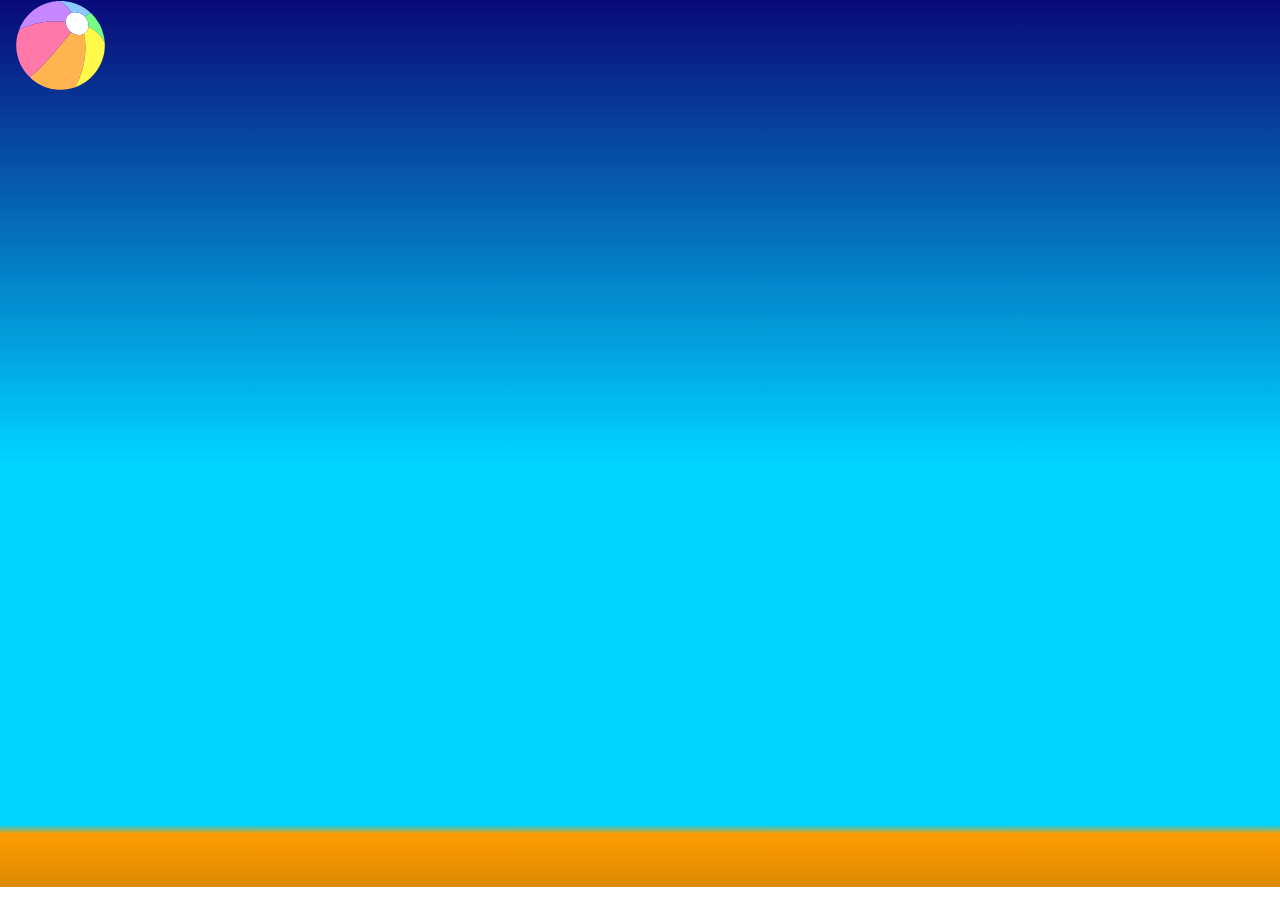
<file: performance_exercise/index.html>
<!DOCTYPE html>
<html lang="en">
  <head>
    <meta charset="UTF-8" />
    <meta name="viewport" content="width=device-width, initial-scale=1.0" />
    <meta http-equiv="X-UA-Compatible" content="ie=edge" />
    <title>Beachball</title>
    <link rel="stylesheet" href="styles.css" />
  </head>
  <body>
    <div id="box">
      <div class="container">
        <div class="ball"></div>
      </div>
    </div>
  </body>
</html>
</file>
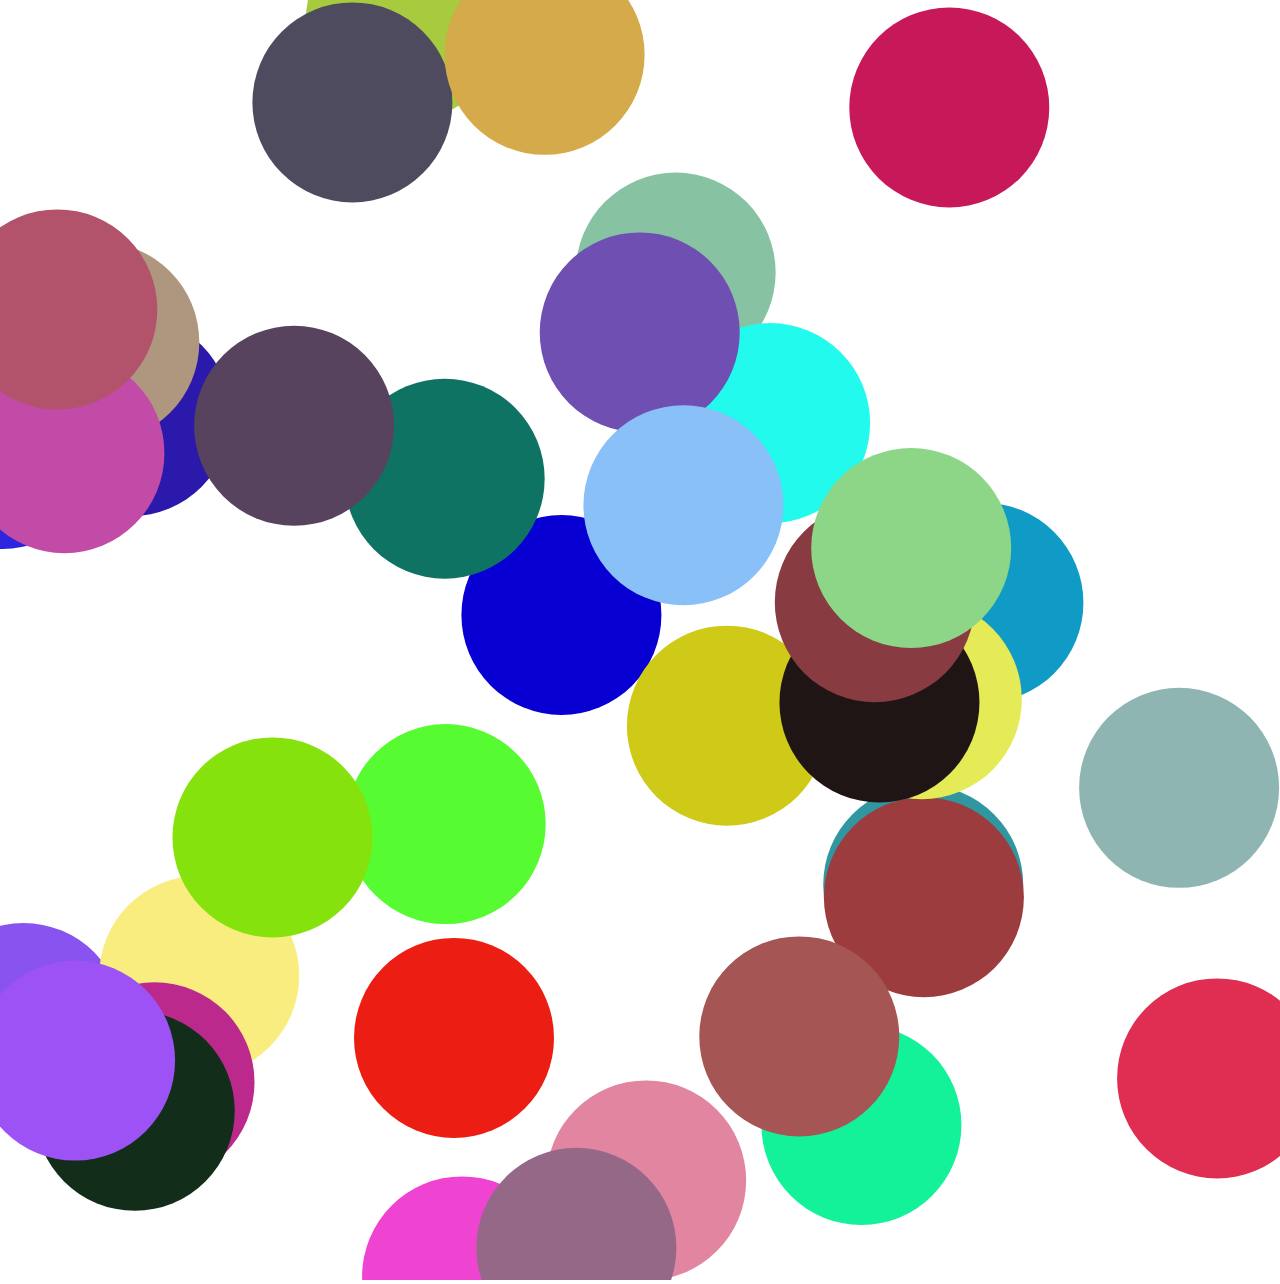
<file: 09-03_svg_circles/circles.html>
<!DOCTYPE html>
<html lang="en">
  <head>
    <meta charset="UTF-8" />
    <meta name="viewport" content="width=device-width, initial-scale=1.0" />
    <title>Document</title>
  </head>
  <body></body>
</html>
<!DOCTYPE html>
<html lang="en">
  <head>
    <meta charset="UTF-8" />
    <meta name="viewport" content="width=device-width, initial-scale=1.0" />
    <title>Boxes</title>
    <link rel="stylesheet" href="circles.css" />
  </head>
  <body>
    <!-- <svg id="balloons" viewBox="0 0 5000 10000"></svg> -->

    <svg viewBox="0 0 640 640">
      <g id="circles"></g>
    </svg>

    <!-- <div id="box"></div> -->
    <!-- <div>
      
       
        <svg viewBox="0 0 100 100"> </svg>
        <svg viewBox="0 0 100 100"></svg>
        <svg viewBox="0 0 100 100"></svg>
        <svg viewBox="0 0 100 100"></svg>
        <svg viewBox="0 0 100 100"></svg>
        <svg viewBox="0 0 100 100">

         
        </svg>
      <div> -->
    <!-- <div class="new"></div> -->

    <!-- <template id="box">
      <svg viewBox="0 0 100 100"></svg>
    </template> -->
    <script src="circles.js"></script>
  </body>
</html>
</file>
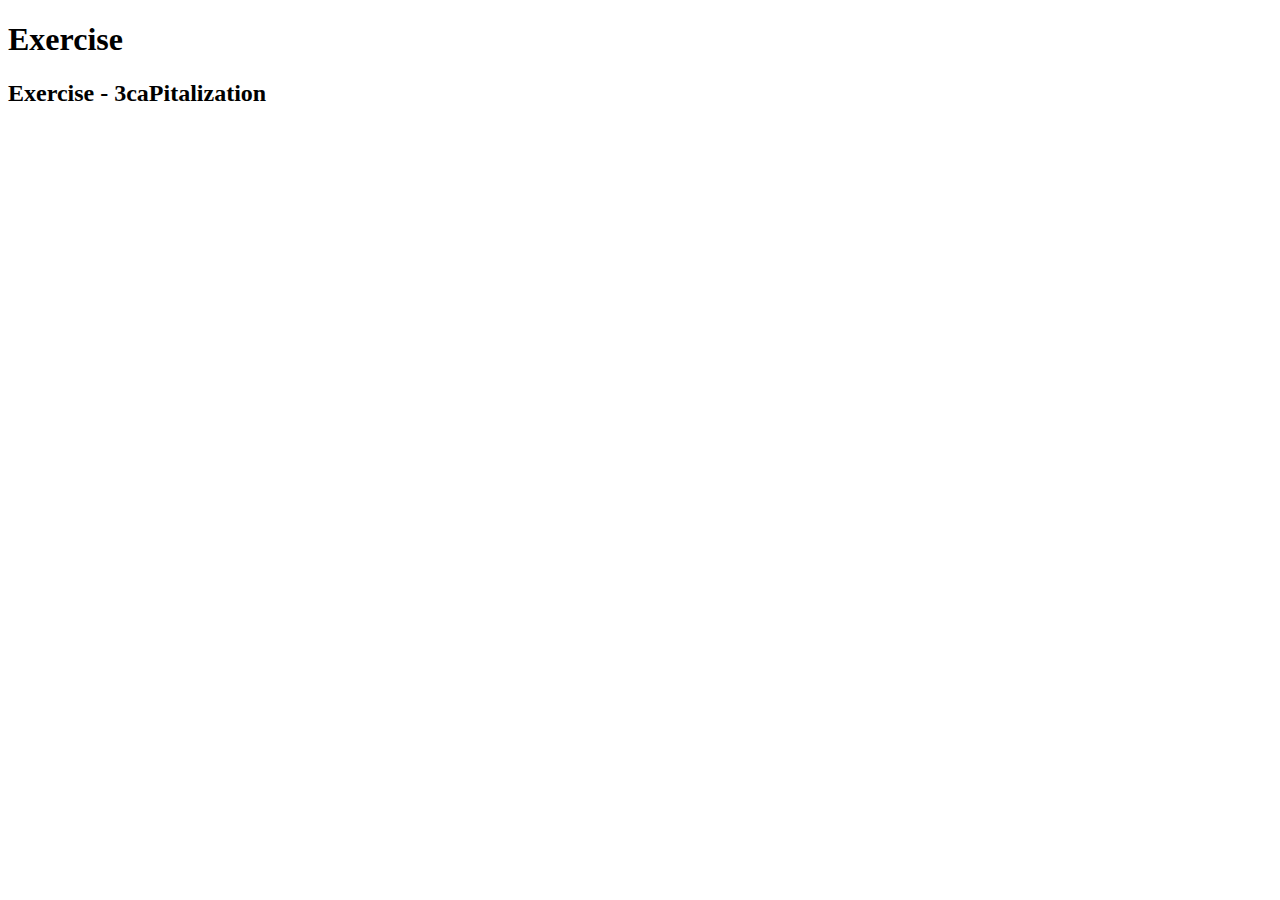
<file: 3caPitalization/capitalization3.html>
<!DOCTYPE html>
<html lang="en">
  <head>
    <meta charset="UTF-8" />
    <meta name="viewport" content="width=device-width, initial-scale=1.0" />
    <meta http-equiv="X-UA-Compatible" content="ie=edge" />
    <title>Exercise - 3caPitalization</title>
    <meta name="robots" content="noindex" />
  </head>

  <body>
    <header class="hero">
      <h1>Exercise</h1>
      <h2>Exercise - 3caPitalization</h2>
    </header>
    <main></main>

    <script src="capitalization3.js"></script>
  </body>
</html>
</file>
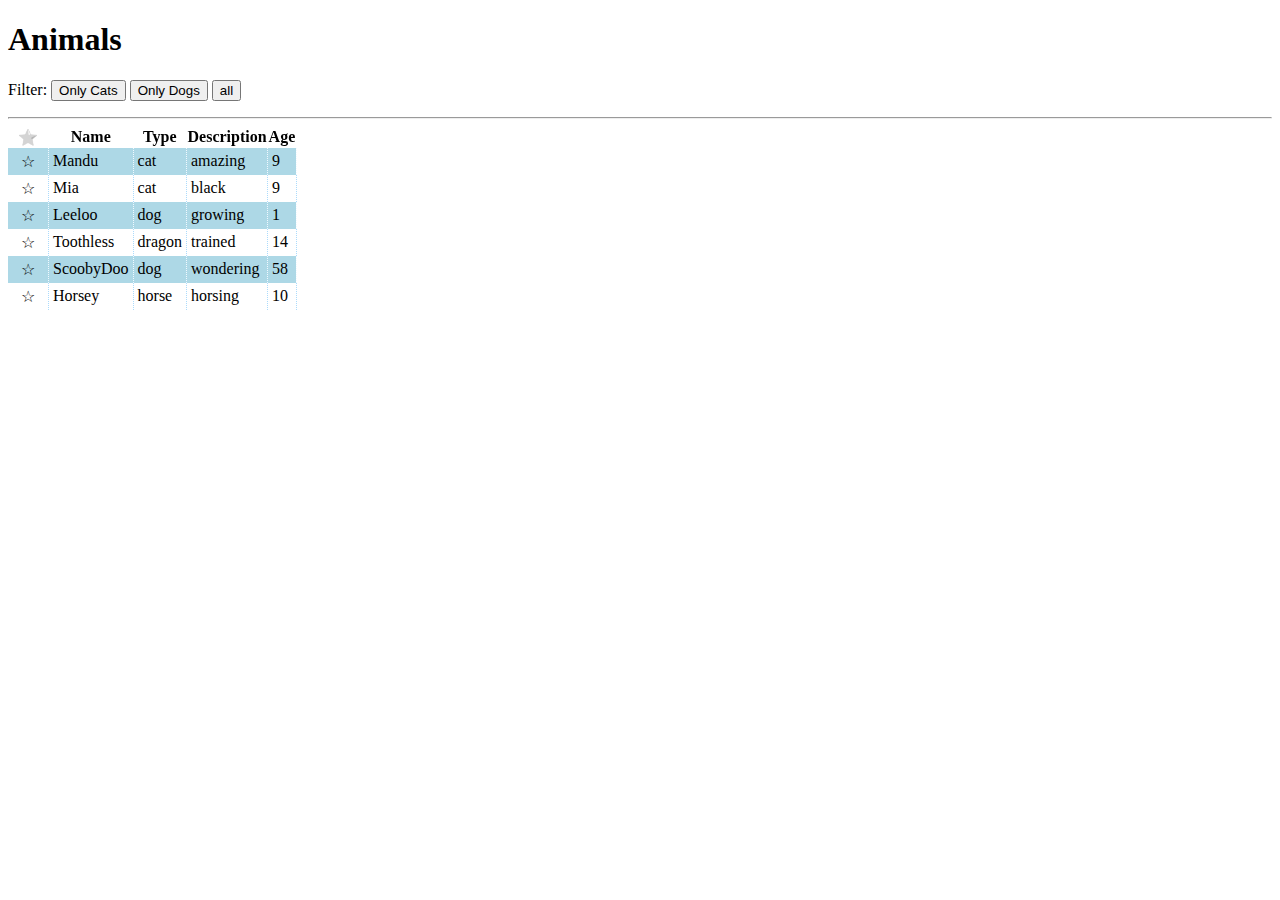
<file: animalstars/animalstars.html>
<!DOCTYPE html>
<html lang="en">
  <head>
    <meta charset="UTF-8" />
    <meta name="viewport" content="width=device-width, initial-scale=1.0" />
    <meta http-equiv="X-UA-Compatible" content="ie=edge" />
    <title>Animalbase</title>
    <link rel="stylesheet" href="animalstars.css" />
  </head>
  <body>
    <h1>Animals</h1>
    <p>
      Filter:
      <button class="filter" data-action="filter" data-filter="cat">Only Cats</button>
      <button class="filter" data-action="filter" data-filter="dog">Only Dogs</button>
      <button class="filter" data-action="filter" data-filter="*">all</button>
    </p>

    <hr />

    <table id="list">
      <thead>
        <tr id="sorting">
          <th data-action="sort" data-sort-direction="asc" data-sort="star">⭐</th>
          <th data-action="sort" data-sort-direction="asc" data-sort="name">Name</th>
          <th data-action="sort" data-sort-direction="asc" data-sort="type">Type</th>
          <th data-action="sort" data-sort-direction="asc" data-sort="desc">Description</th>
          <th data-action="sort" data-sort-direction="asc" data-sort="age">Age</th>
          <th></th>
        </tr>
      </thead>
      <tbody>
        <!-- animal template will be copied and inserted here -->
      </tbody>
    </table>

    <template id="animal">
      <tr>
        <td data-field="star">⭐</td>
        <td data-field="name">NAME</td>
        <td data-field="type">TYPE</td>
        <td data-field="desc">DESCRIPTION</td>
        <td data-field="age">AGE</td>
      </tr>
    </template>


    <script src="animalstars.js"></script>
  </body>
</html>
</file>
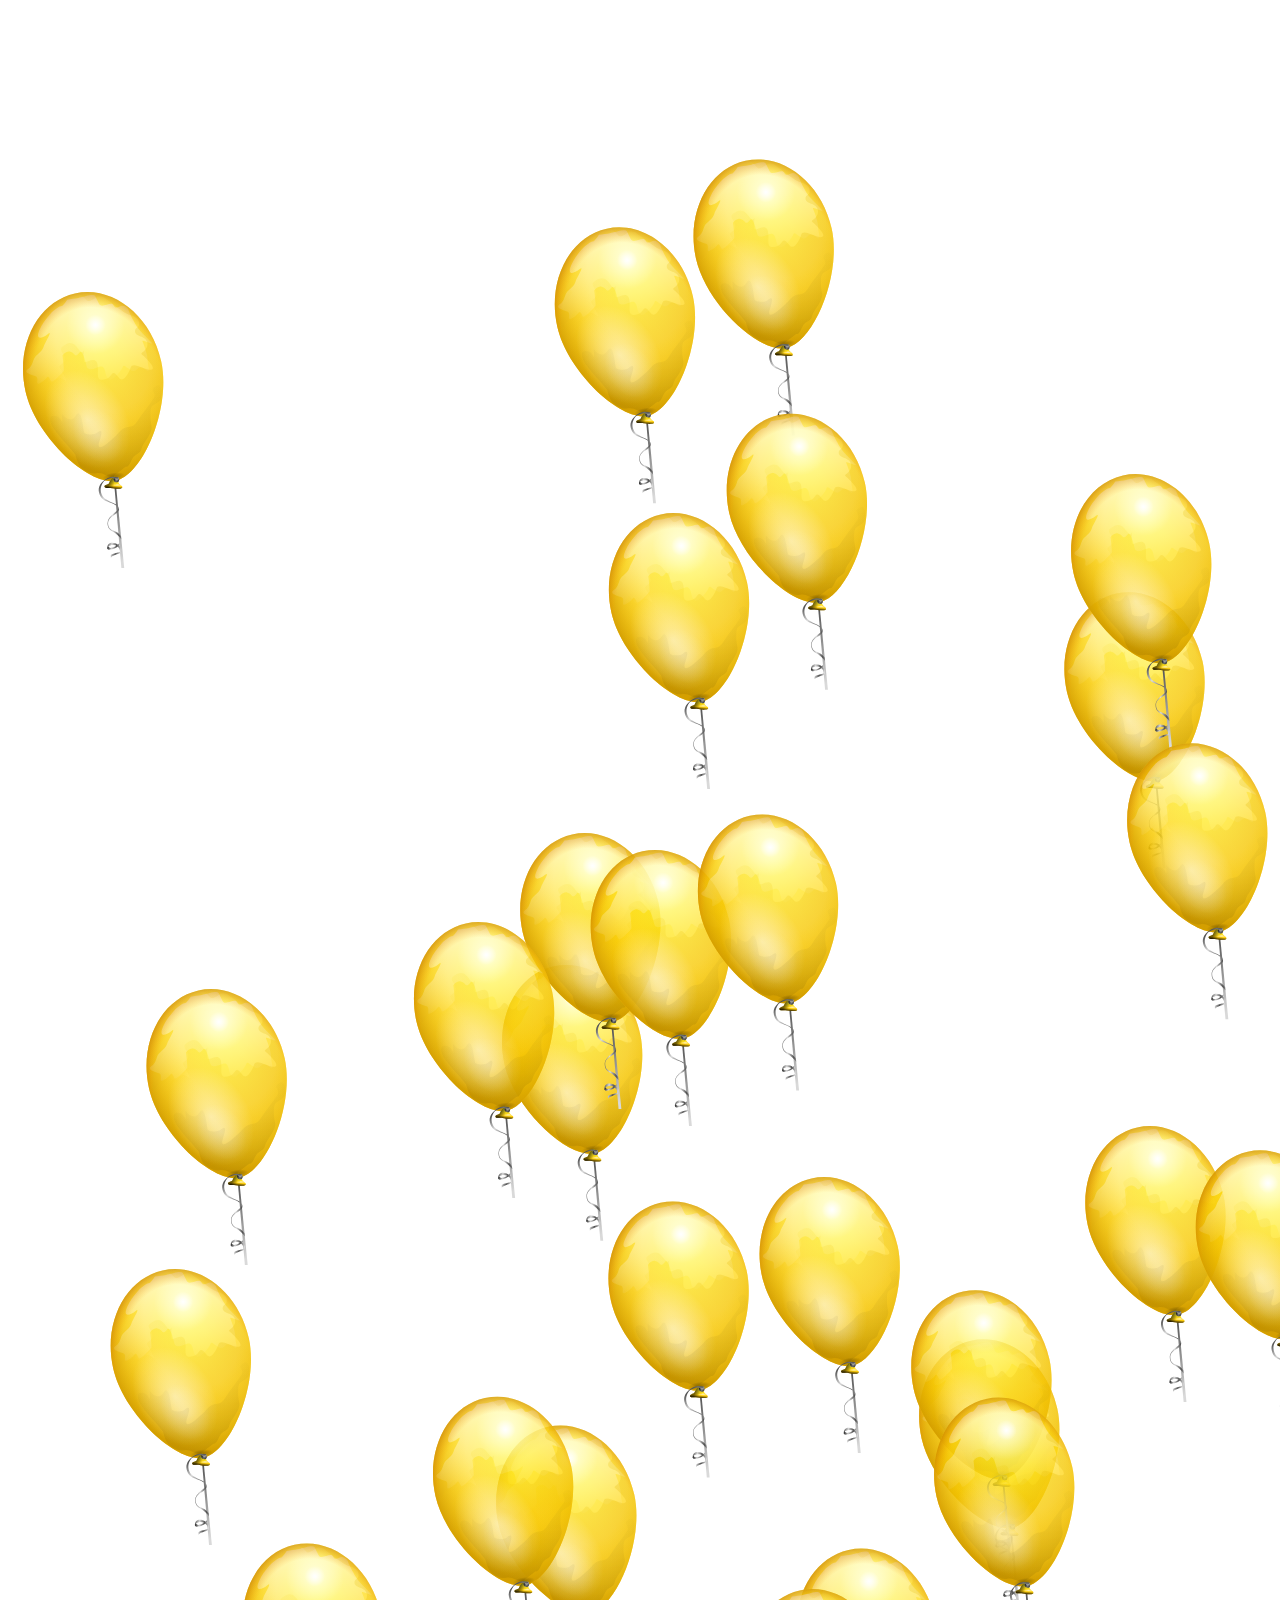
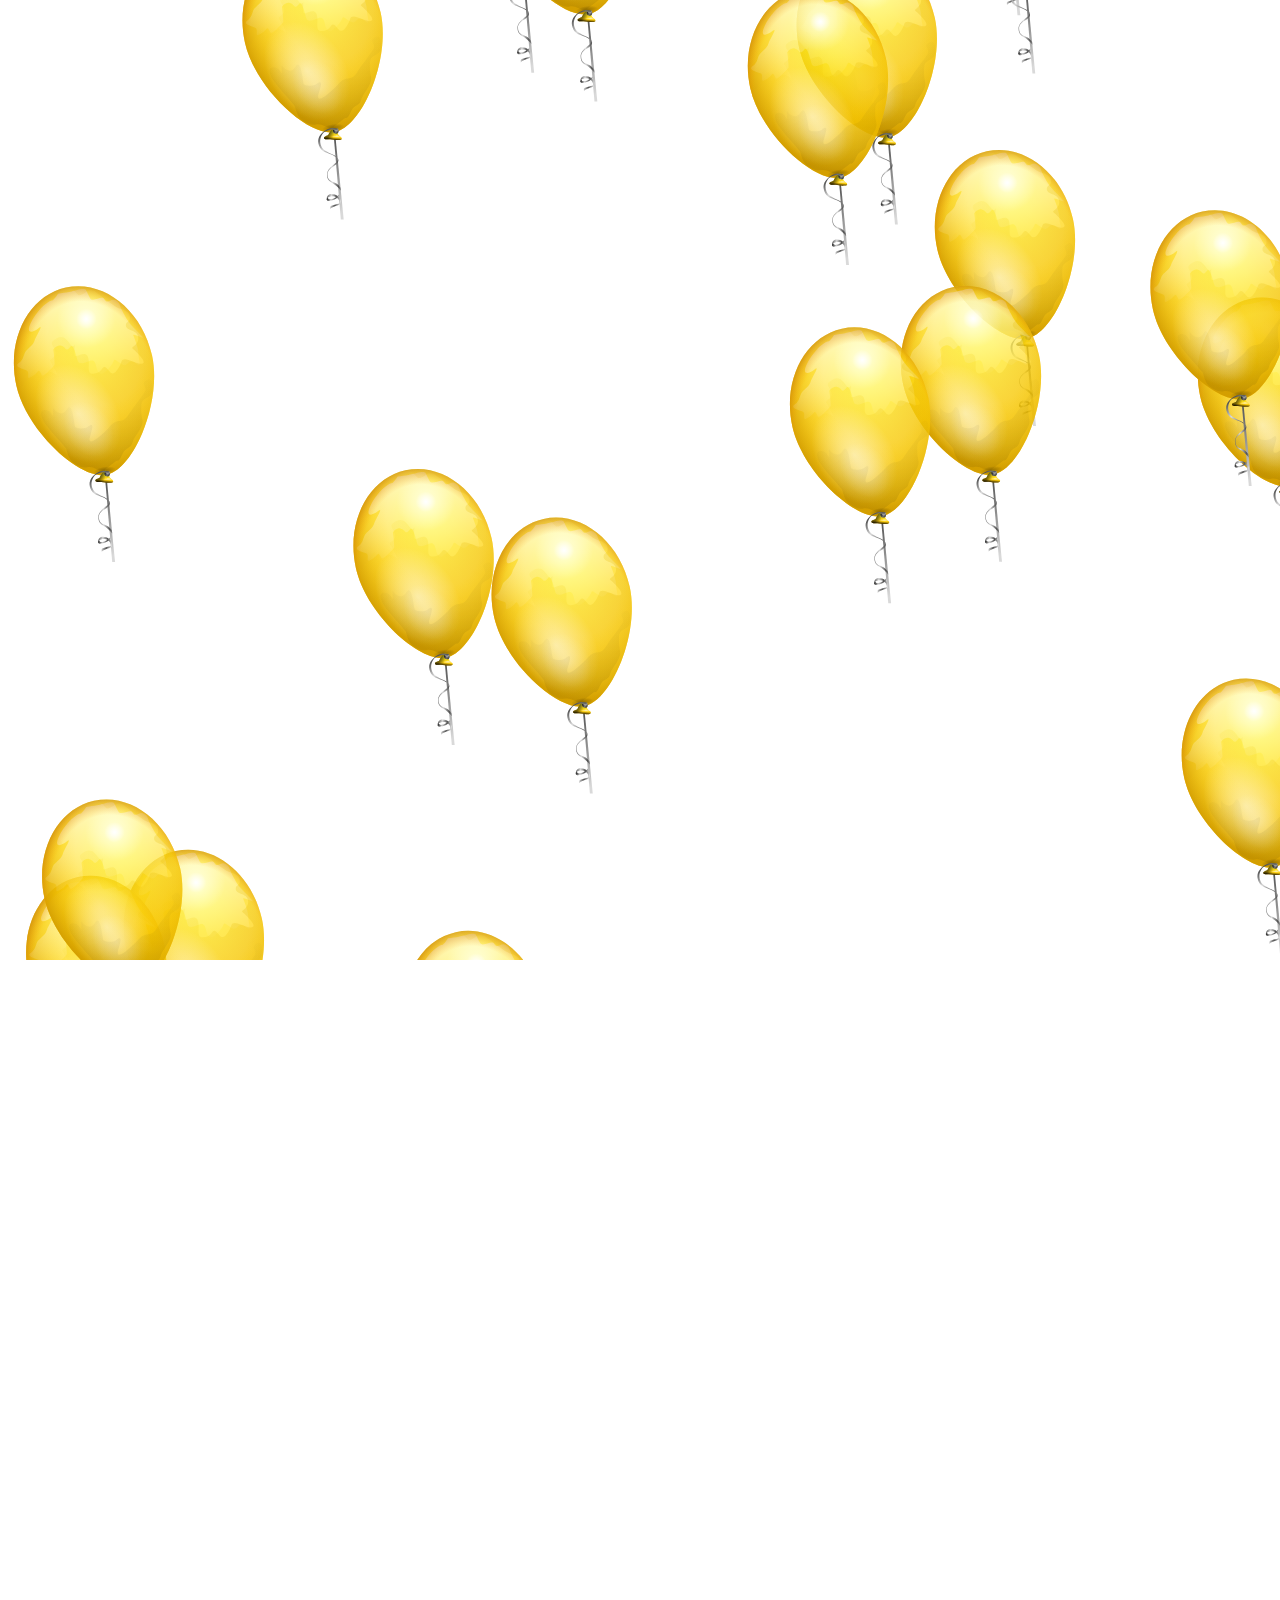
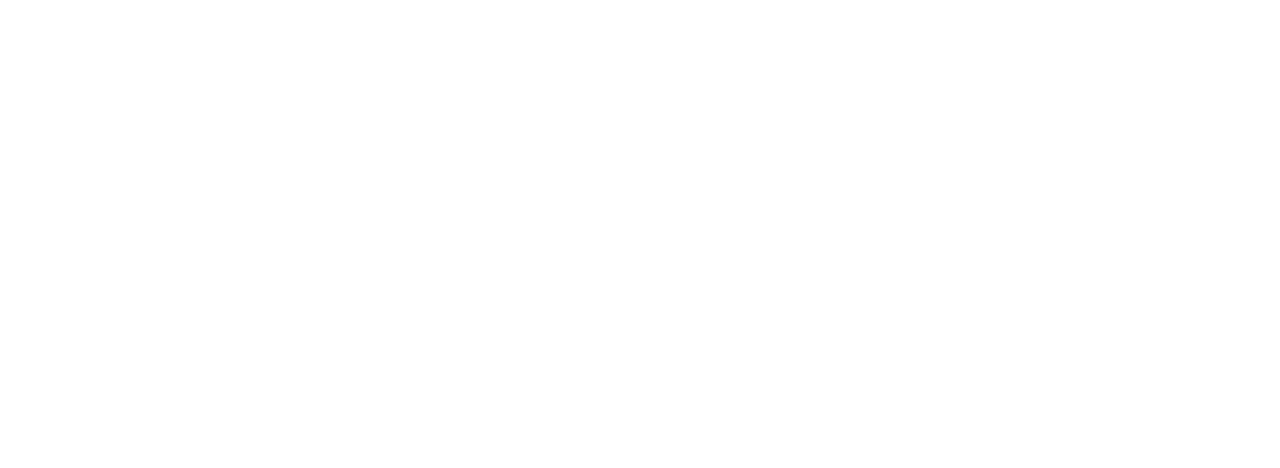
<file: balloons/balloons.html>
<!DOCTYPE html>
<html lang="en">
  <head>
    <meta charset="UTF-8" />
    <meta name="viewport" content="width=device-width, initial-scale=1.0" />
    <title>Balloons</title>
    <link rel="stylesheet" href="balloons.css" />
  </head>
  <body>
    <svg id="balloons" viewBox="0 0 5000 10000"></svg>

    <div id="balloon"></div>

    <script src="balloons.js"></script>
  </body>
</html>
</file>
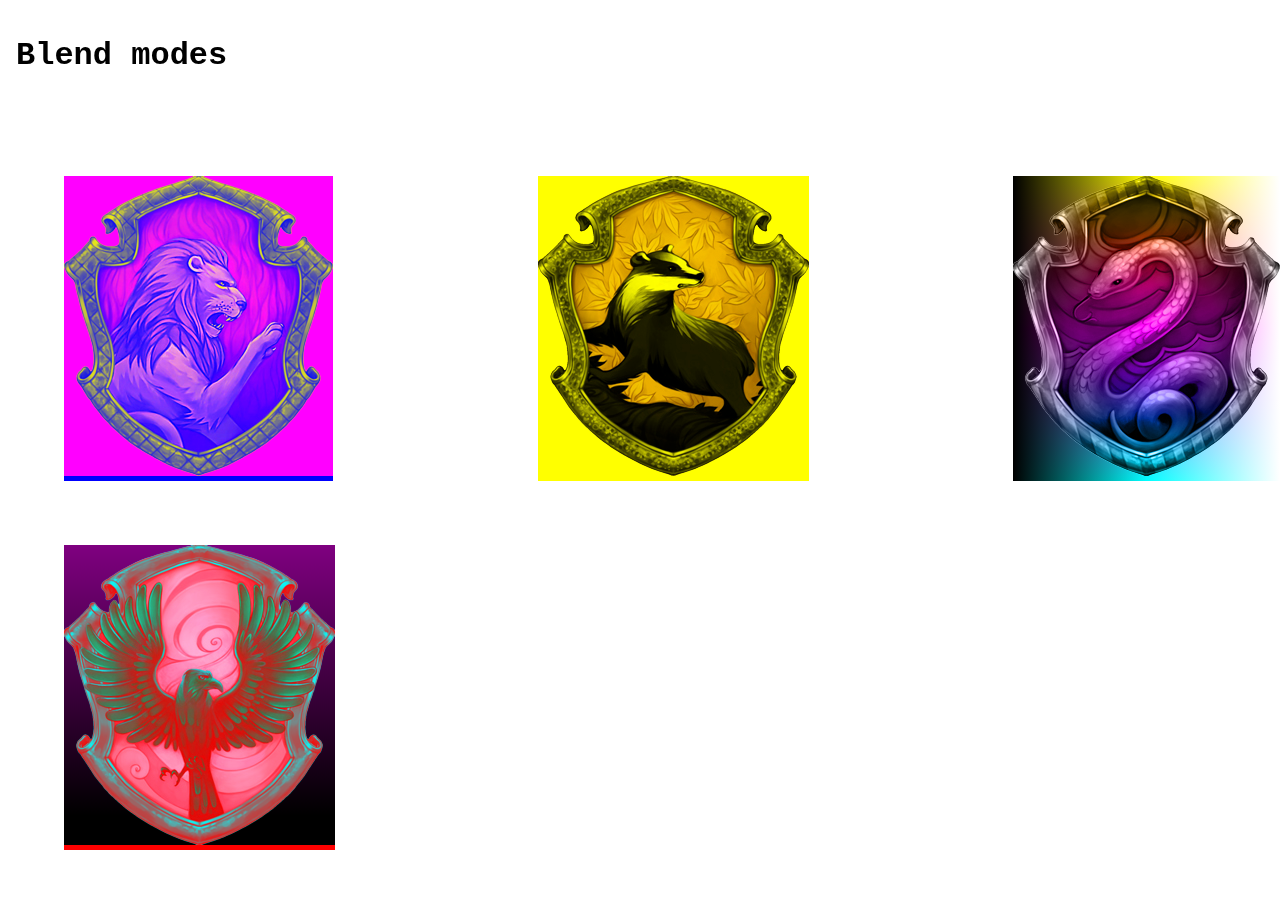
<file: blend-mode/blend.html>
<!DOCTYPE html>
<html lang="en">
  <head>
    <meta charset="UTF-8" />
    <meta name="viewport" content="width=device-width, initial-scale=1.0" />
    <meta http-equiv="X-UA-Compatible" content="ie=edge" />
    <meta name="robots" content="noindex" />
    <link rel="stylesheet" href="style.css" />
  </head>
  <body>
    <main>
      <header class="header">
        <h1>Blend modes</h1>
      </header>
      <section class="">
        <div class="gryffindor">
          <img src="assets/Gryffindor.png" />
        </div>
        <div class="hufflepuff">
          <img src="assets/Hufflepuff.png" />
        </div>
        <div class="slytherin">
          <img src="assets/Slytherin.png" />
        </div>
        <div class="ravenclaw">
          <img src="assets/Ravenclaw.png" />
        </div>
      </section>
    </main>
  </body>
</html>
</file>
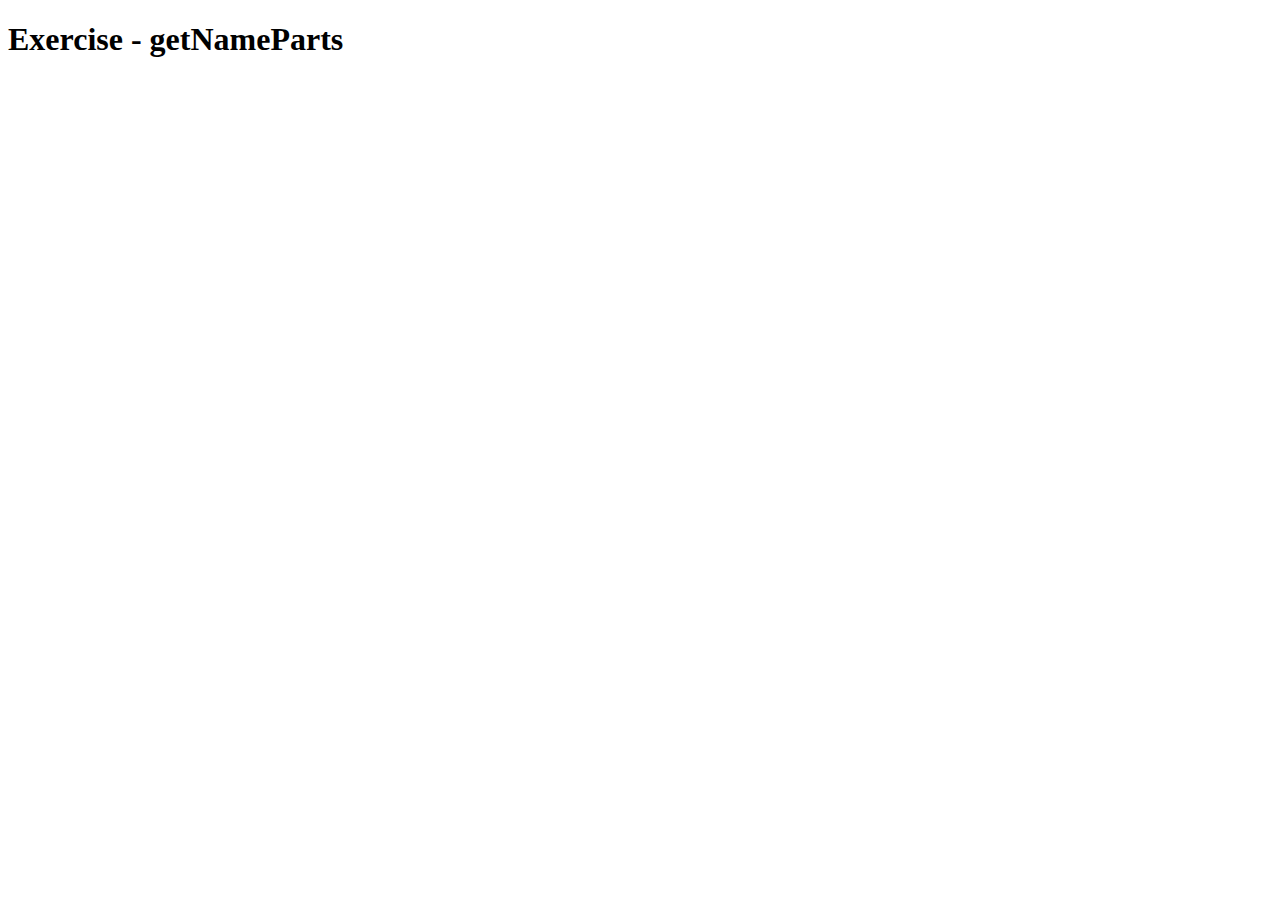
<file: getNameParts/get_name_parts.html>
<!DOCTYPE html>
<html lang="en">
  <head>
    <meta charset="UTF-8" />
    <meta name="viewport" content="width=device-width, initial-scale=1.0" />
    <meta http-equiv="X-UA-Compatible" content="ie=edge" />
    <title>Exercise - getNameParts</title>
    <meta name="robots" content="noindex" />
  </head>

  <body>
    <header class="">
      <h1>Exercise - getNameParts</h1>
    </header>
    <main>
      <article></article>
    </main>

    <script src="get_name_parts.js"></script>
  </body>
</html>
</file>
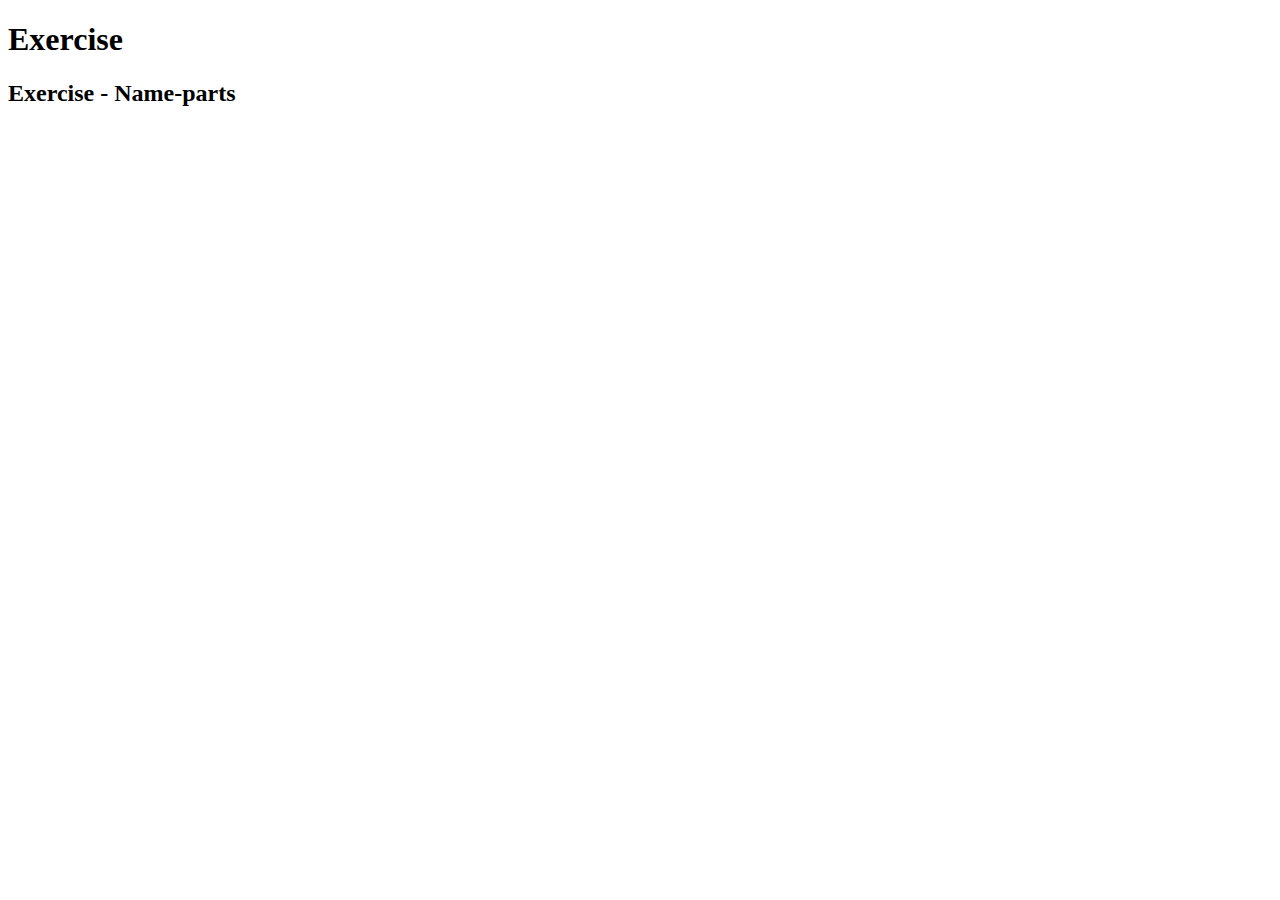
<file: name_parts/name_parts.html>
<!DOCTYPE html>
<html lang="en">
  <head>
    <meta charset="UTF-8" />
    <meta name="viewport" content="width=device-width, initial-scale=1.0" />
    <meta http-equiv="X-UA-Compatible" content="ie=edge" />
    <title>Exercise - Name-parts</title>
    <meta name="robots" content="noindex" />
    <!-- <link rel="stylesheet" href="style.css" /> -->
  </head>

  <body>
    <header class="hero">
      <h1>Exercise</h1>
      <h2>Exercise - Name-parts</h2>
    </header>
    <main>
      <article></article>
    </main>

    <script src="name_parts.js"></script>
  </body>
</html>
</file>
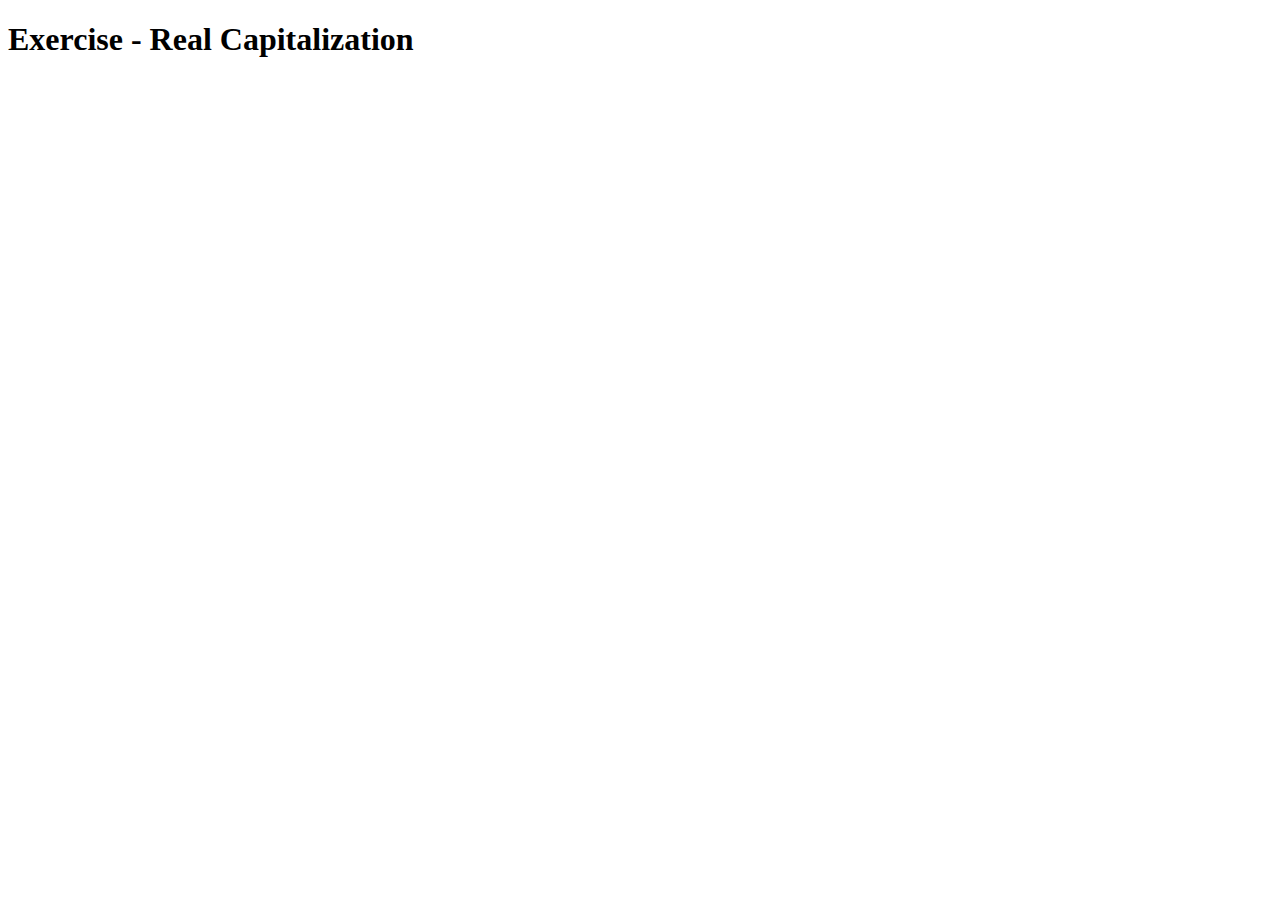
<file: real_capitalization/capitalization.html>
<!DOCTYPE html>
<html lang="en">
  <head>
    <meta charset="UTF-8" />
    <meta name="viewport" content="width=device-width, initial-scale=1.0" />
    <meta http-equiv="X-UA-Compatible" content="ie=edge" />
    <title>Exercise - Real Capitalizatio</title>
    <meta name="robots" content="noindex" />
  </head>

  <body>
    <header class="">
      <h1>Exercise - Real Capitalization</h1>
    </header>
    <main></main>

    <script src="capitalization.js"></script>
  </body>
</html>
</file>
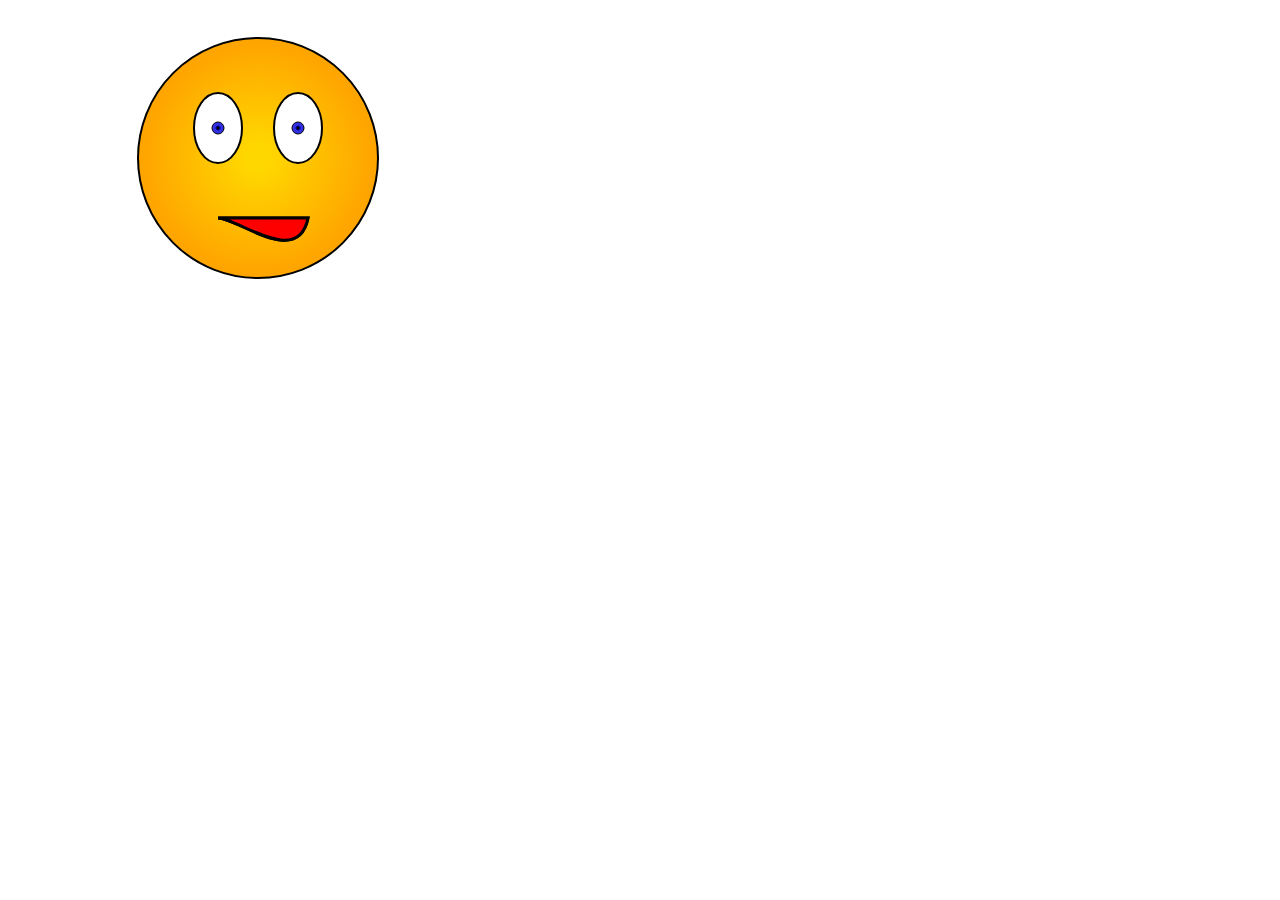
<file: smiley/smiley.html>
<!DOCTYPE html>
<html lang="en">
  <head>
    <meta charset="UTF-8" />
    <meta name="viewport" content="width=device-width, initial-scale=1.0" />
    <meta http-equiv="X-UA-Compatible" content="ie=edge" />
    <title></title>
    <meta name="robots" content="noindex" />
    <link rel="stylesheet" href="style.css" />
  </head>
  <body>
    <div>
      <?xml version="1.0" standalone="no"?>
      <svg width="300" height="300" version="1.1" xmlns="http://www.w3.org/2000/svg">
        <defs>
          <radialGradient id="myGradient">
            <stop offset="10%" stop-color="gold" />
            <stop offset="95%" stop-color="orange" />
          </radialGradient>
        </defs>

        <!-- using the radial gradient -->
        <circle class="head" cx="250" cy="150" r="120" stroke="black" stroke-width="2" fill="url('#myGradient')" />

        <ellipse cx="290" cy="120" rx="24" ry="35" />
        <ellipse cx="210" cy="120" rx="24" ry="35" />
        <circle cx="210" cy="120" r="6" stroke="black" fill="#302fe2" stroke-width="1" />
        <circle cx="290" cy="120" r="6" stroke="black" fill="#302fe2" stroke-width="1" />
        <circle cx="210" cy="120" r="2" stroke="darkblue" fill="darkblue" stroke-width="1" />
        <circle cx="290" cy="120" r="2" stroke="darkblue" fill="darkblue" stroke-width="1" />
        <circle cx="210" cy="120" r="1" stroke="black" fill="black" stroke-width="1" />
        <circle cx="290" cy="120" r="1" stroke="black" fill="black" stroke-width="1" />

        <path d="M210,210 c 20,0 80,50 90,0 L 210,210" stroke="black" fill="black" stroke-width="3" />
        <path d="M210,210 c 20,0 80,50 90,0 L 210,210" stroke="black" fill="red" stroke-width="3" />
      </svg>
    </div>
  </body>
</html>
</file>
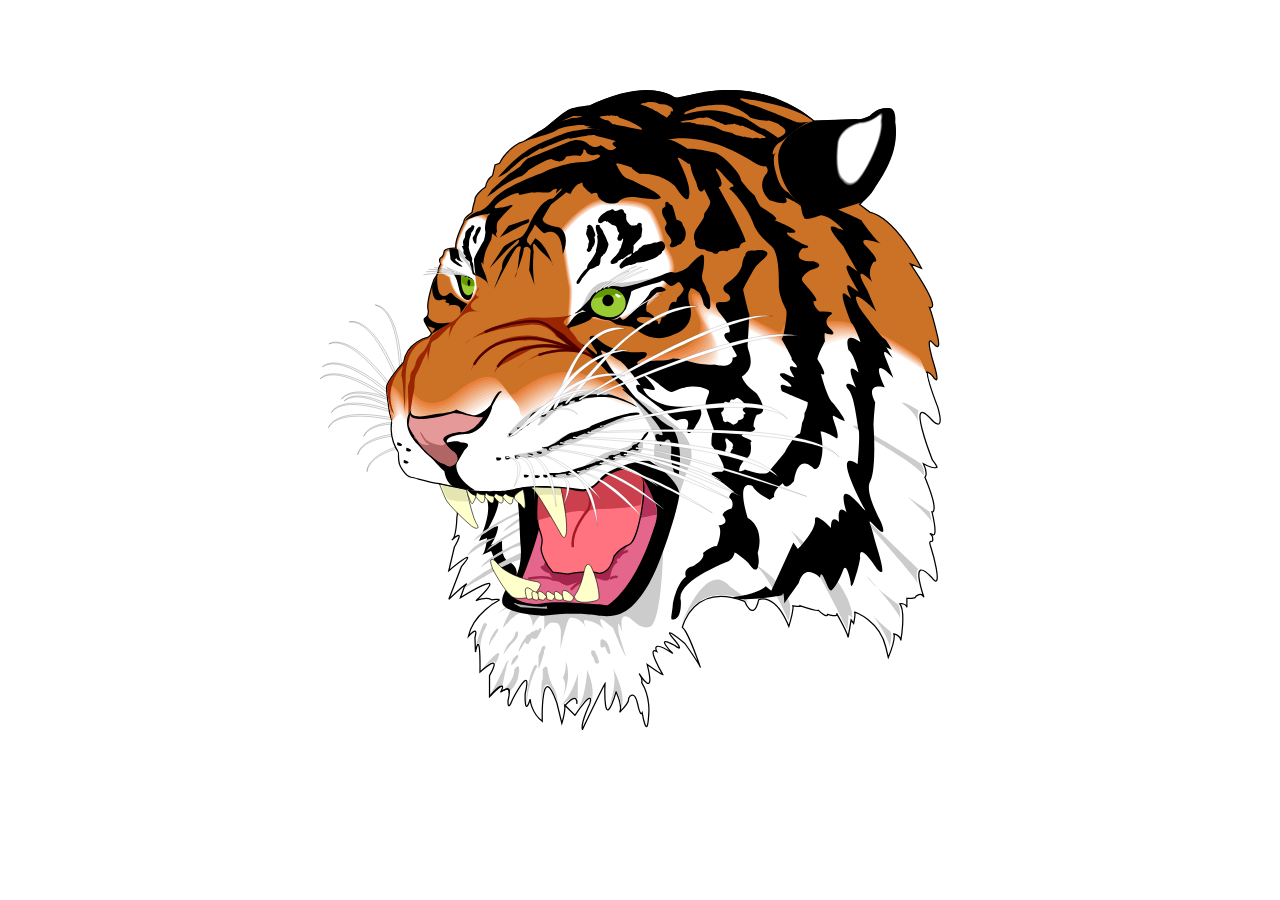
<file: tiger/tiger.html>
<!DOCTYPE html>
<html lang="en">
  <head>
    <meta charset="UTF-8" />
    <meta name="viewport" content="width=device-width, initial-scale=1.0" />
    <meta http-equiv="X-UA-Compatible" content="ie=edge" />
    <title></title>
    <meta name="robots" content="noindex" />
    <link rel="stylesheet" href="style.css" />
  </head>
  <body>
    <section></section>
  </body>
  <script src="script.js"></script>
</html>
</file>
<file: performance_exercise/styles.css>
body {
  margin: 0;
}

#box {
  display: flex;
  align-items: flex-end;
  padding: 1em;
  min-height: 95vh;
  background: linear-gradient(180deg, rgba(2, 0, 36, 1) 0%, rgba(9, 9, 121, 1) 0%, rgba(0, 212, 255, 1) 52%, rgba(0, 212, 255, 1) 93%, rgba(255, 156, 0, 1) 94%, rgba(221, 137, 4, 1) 100%);
}
.ball {
  position: absolute;

  width: 10vh;
  height: 10vh;
  background-image: url("beachball.svg");
  background-size: 100%;

  animation: upanddown 1s ease-out alternate infinite;
}

@keyframes upanddown {
  from {
    /* top: 85vh; */
    transform: translateY(85vh);
  }
  to {
    /* top: 10vh; */
    transform: translateY(10vh);
  }
}

.container {
  position: absolute;
  top: 0;

  animation: left2right 7s ease-out infinite;
}

@keyframes left2right {
  from {
    /* left: 0; */
    transform: translateX(0vw);
  }
  to {
    /* left: 100vw; */
    transform: translateX(100vw);
  }
}
</file>
<file: 09-03_svg_circles/circles.css>
* {
  margin: 0;
  padding: 0;
  box-sizing: border-box;
}
body {
  /* padding: 10%; */
}

/* div {
  display: grid;
  grid-template-columns: repeat(2, 1fr);
  grid-gap: 10%;
  justify-items: center;
  padding: 10%;
} */

/* .circle {
  max-width: 100px;
  background-color: red;
  stroke: black;
  stroke-width: "10";
} */

/* svg {
  width: 100%;
  max-width: 300px;
  box-shadow: 0 0 14px rgba(0, 0, 0, 1);
  background: radial-gradient(circle at 50% 60%, #95f9b4bd, rgba(149, 176, 249, 0) 50%), radial-gradient(circle at 10% 10%, #7ccbde, rgba(114, 226, 253, 0) 50%), radial-gradient(circle at 77% 16%, #e8b1f5, rgba(184, 150, 255, 0) 50%),
    radial-gradient(circle at 90% 90%, #31ff76bf, rgba(86, 207, 210, 0) 50%), radial-gradient(circle at 10% 90%, #b770de, rgba(168, 112, 253, 0) 50%);
} */
</file>
<file: animalstars/animalstars.css>
[data-action] {
  cursor: pointer;
}

#sorting th {
  filter: grayscale(100%);
}

#sorting th.sortby {
  text-decoration: underline;
}

#sorting th.sortby[data-sort-direction="asc"]::after {
  content: "⇓";
}

#sorting th.sortby[data-sort-direction="desc"]::after {
  content: "⇑"
}

#list {
  border-collapse: collapse;
}

#list tbody tr td {
  padding: 4px;
  
}

#list tbody tr:nth-child(odd) td {
  background-color: lightblue;
  border-right: rgb(240, 249, 255) 1px dotted;
}

#list tbody tr:nth-child(even) td {
  border-right: rgb(171, 219, 252) 1px dotted;
}

/* ****** STAR ****** */

[data-field="star"] {
  text-align: center;
  cursor: pointer;
  min-width: 2em;
}
</file>
<file: balloons/balloons.css>
* {
  margin: 0;
  padding: 0;
  box-sizing: border-box;
}

#balloon {
  visibility: hidden;
  width: 0;
  height: 0;
}

.rise {
  animation: rise 15s ease-in infinite;
}

@keyframes rise {
  to {
    y: -1000;
  }
}
</file>
<file: blend-mode/style.css>
body {
  margin: 0;
  padding: 0;
  overflow-wrap: break-word;
  hyphens: auto;
  background: var(--backgroundColor);
  color: var(--baseColor);
  font-family: "Fira Code", monospace;
}

section {
  width: 100%;
  padding: 2rem;
  max-width: 1600px;
  margin: 0 auto;
  display: flex;
  flex-wrap: wrap;
  justify-content: space-between;
}

.header {
  display: flex;
  justify-content: center;
  flex-direction: column-reverse;
  height: 100%;
  color: var(--baseColor);
  padding: 1rem;
  margin: 0 auto;
  max-width: 1600px;
}

.gryffindor {
  background: blue;
  margin: 2rem;
}

.gryffindor img {
  mix-blend-mode: difference;
  background: red;
}

.hufflepuff {
  background: yellow;
  margin: 2rem;
}

.hufflepuff img {
  mix-blend-mode: multiply;
}

.slytherin {
  background: linear-gradient(to right, #000 0%, transparent 50%, #fff 100%), linear-gradient(to bottom, #ff0 0%, #f0f 50%, #0ff 100%);
  margin: 2rem;
}

.slytherin img {
  mix-blend-mode: luminosity;
}

.ravenclaw {
  background: red;
  margin: 2rem;
}

.ravenclaw img {
  background: linear-gradient(purple 0%, red 90%), linear-gradient(to right, purple 0%, yellow 90%);
  mix-blend-mode: difference;
}
</file>
<file: smiley/style.css>
* {
  box-sizing: border-box;
}

html {
  color: hsl(var(--hue), 80%, 30%);
}

ellipse {
  fill: white;
  stroke: black;
  stroke-width: 2;
}

svg {
  position: absolute;
  min-width: 100vw;
  max-height: 100vh;
  margin: 0 auto;
}
</file>
<file: tiger/style.css>
* {
  box-sizing: border-box;
}

body {
  margin: 0;
  padding: 0;
  height: 100vh;
}

svg {
  margin: 10vh 25vw;
}

.poly {
  stroke: orange;
}

ellipse {
  stroke: purple;
  fill: lightblue;
  stroke-width: "5";
}

circle {
  stroke: red;
}

rect {
  stroke: red;
}

rect {
  stroke: red;
}
</file>
